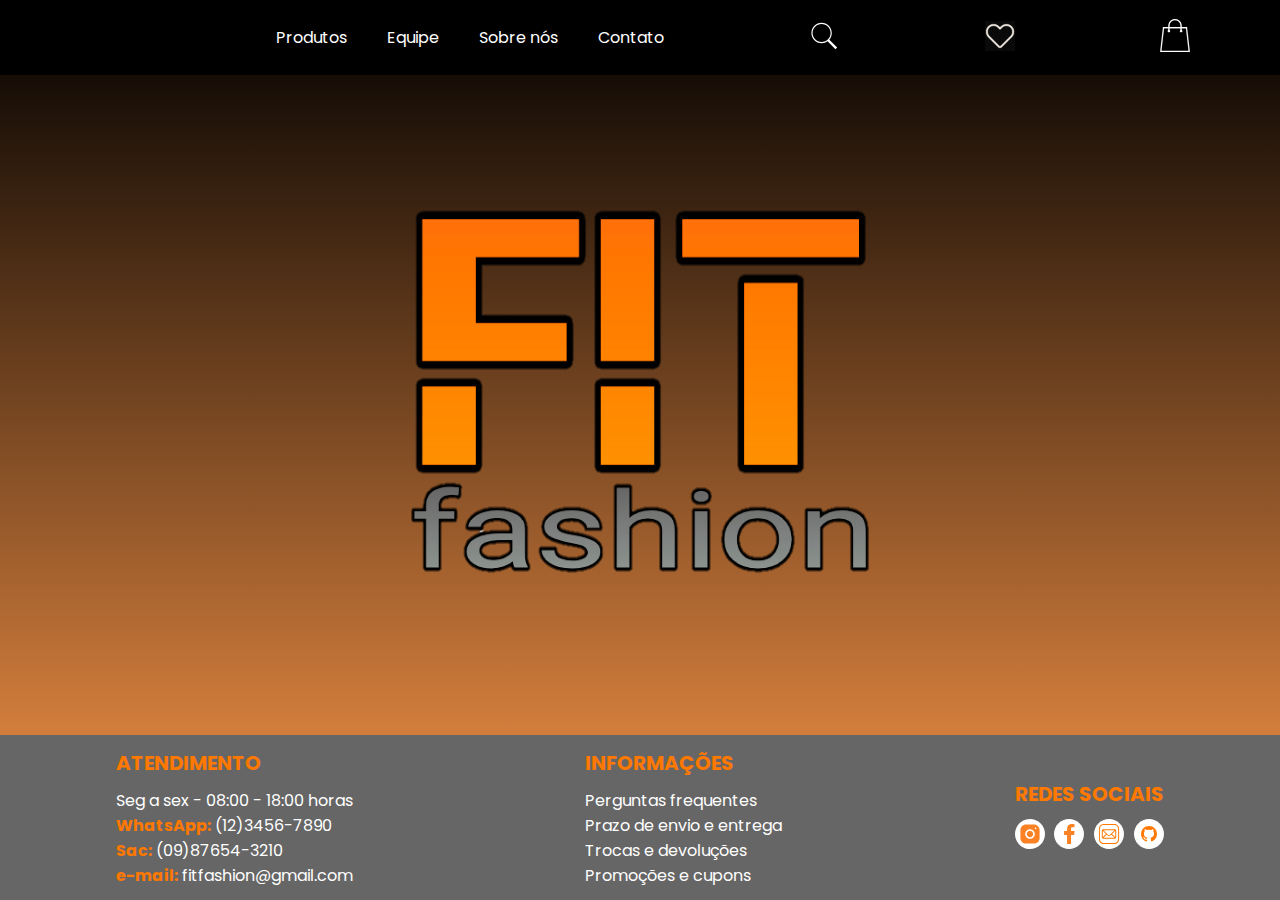
<file: index.html>
<!DOCTYPE html>
<html lang="pt-BR">

<head>
    <meta charset="UTF-8">
    <meta http-equiv="X-UA-Compatible" content="IE=edge">
    <meta name="viewport" content="width=device-width, initial-scale=1.0">
    <title>FitFashion</title>
    <link rel="stylesheet" href="./style.css">
</head>

<body>

    <header>
        
        <div class="container">
           
           <div>

           </div>

            <div class="menu">

                <div class="menuCelular">
                    <div class="one"></div>
                    <div class="two"></div>
                    <div class="tree"></div>
                </div>

                <nav>
                    <ul>
                        <li><a href="./Produtos/index.html">Produtos</a></li>
                        <li><a href="./Equipe/index.html">Equipe</a></li>
                        <li><a href="./Sobre nós/index.html">Sobre nós</a></li>
                        <li><a href="./Contato/index.html">Contato</a></li>
                    </ul>
                </nav>
           </div>
           
            <a href="#" class="navIcons"><img src="./src/ícones/lupa.svg" id="Lupa"></a>
            <a href="#" class="navIcons"><img src="./src/ícones/favorito.png" id="Favoritos"></a>
            <a href="#" class="navIcons"><img src="./src/ícones/sacola de compra.png" id="Carrinho"></a>

        </div>
    </header>

    <main>
        <div class="main-container">
            <div class="box-container">
                <a href="#" class="Clicar"><img src="./src/logo/logo.png"></a>
            </div>
        </div>

    </main>

    <!-- #footer: Valesca-->
    <footer class="footer-container">
        <div class="atendimento">
            <h1 class="titulos">ATENDIMENTO</h1>
            <p id="atendimento-info">
                Seg a sex - 08:00 - 18:00 horas<br />
                <strong>WhatsApp:</strong> (12)3456-7890 <br />
                <strong>Sac:</strong> (09)87654-3210 <br />
                <strong>e-mail:</strong> fitfashion@gmail.com
            </p>
        </div>
        <div class="informacoes">
            <h1 class="titulos">INFORMAÇÕES </h1>
            <nav>
                <ul class="list">
                    <li><a href="#">Perguntas frequentes</a> </li>
                    <li><a href="#">Prazo de envio e entrega</a> </li>
                    <li><a href="#">Trocas e devoluções</a> </li>
                    <li><a href="#">Promoções e cupons</a> </li>
                </ul>
            </nav>
        </div>
        <div class="redes-sociais">
            <h1 class="titulos"> REDES SOCIAIS</h1>
            <div class="lista-icone">
                <a href="#"><img id="insta" src="./src/ícones/insta-laranja.svg"></a>
                <a href="#"><img src="./src/ícones/facebook-laranja.svg"></a>
                <a href="#"><img src="./src/ícones/email-laranja.svg"></a>
                <a href="https://github.com/matheusel/FitFashion" target="_blank"><img
                        src="./src/ícones/git - laranja.svg"></a>
            </div>
        </div>
    </footer>
<script src="./script.js"></script>
</body>

</html>
</file>
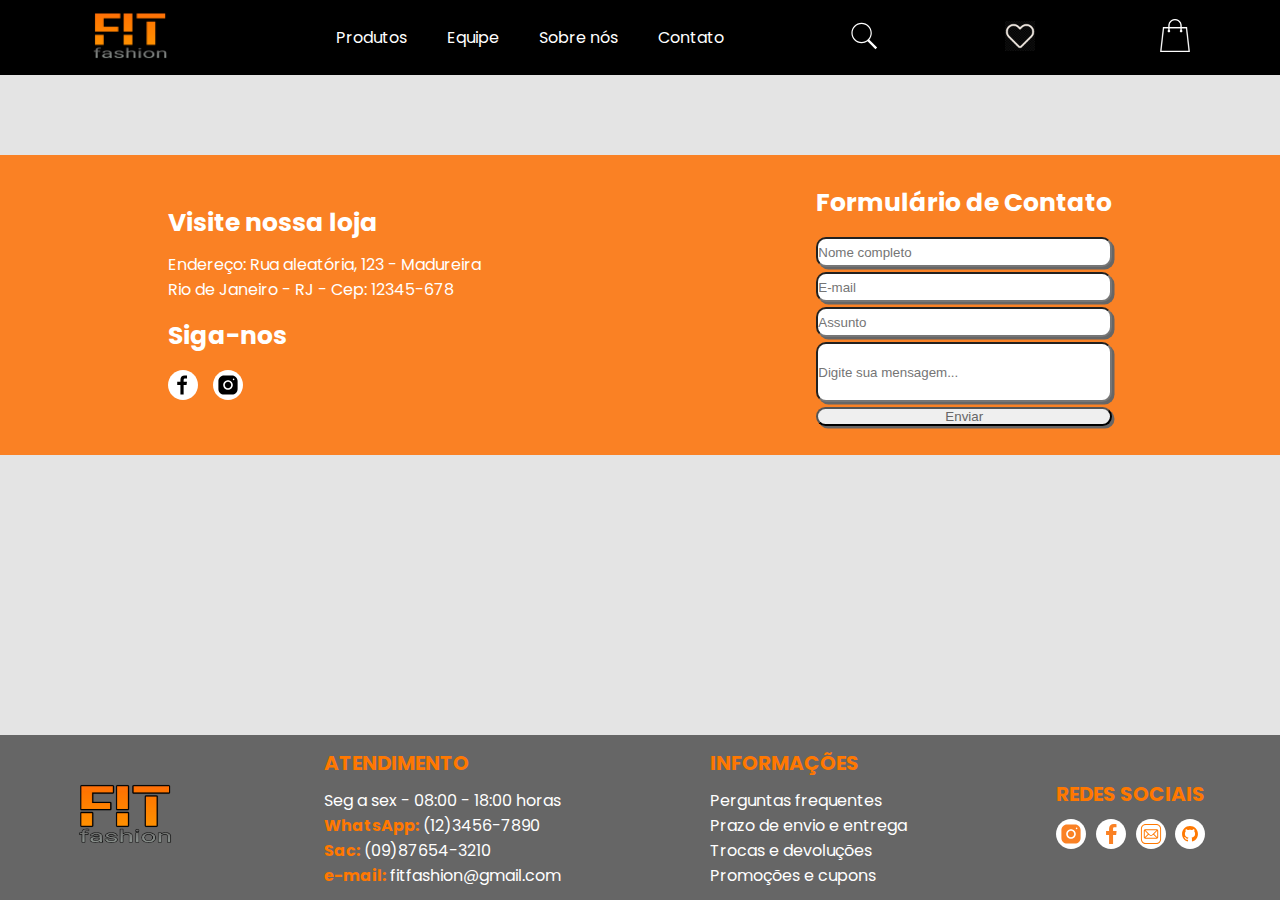
<file: Contato/index.html>
<!DOCTYPE html>
<html lang="pt-BR">

<head>
    <meta charset="UTF-8">
    <meta http-equiv="X-UA-Compatible" content="IE=edge">
    <meta name="viewport" content="width=device-width, initial-scale=1.0">
    <title>FitFashion</title>
    <link rel="stylesheet" href="./style.css">


    <script src="./script.js"></script>
</head>

<body>

    <header>
        
        <div class="container">
           
           <div>
                <a href="../index.html"><img src="../src/logo/logo.png"></a>
           </div>

            <div class="menu">

                <div class="menuCelular">
                    <div class="one"></div>
                    <div class="two"></div>
                    <div class="tree"></div>
                </div>
                <nav>
                    <ul>
                        <li><a href="../Produtos/index.html">Produtos</a></li>
                        <li><a href="../Equipe/index.html">Equipe</a></li>
                        <li><a href="../Sobre nós/index.html">Sobre nós</a></li>
                        <li><a href="#">Contato</a></li>
                    </ul>
                </nav>
            </div>

            <a href="#" class="navIcons"><img src="../src/ícones/lupa.svg" id="Lupa"></a>
            <a href="#" class="navIcons"><img src="../src/ícones/favorito.png" id="Favoritos"></a>
            <a href="#" class="navIcons"><img src="../src/ícones/sacola de compra.png" id="Carrinho"></a>

        </div>

    </header>
    <!-- #página de contato: Valesca-->
    <main>
        <div class="contato-container">
            <div class="segundo-container">
                <div class="localizacao">
                    <h1>Visite nossa loja</h1>
                    <p id="endereco">Endereço: Rua aleatória, 123 - Madureira<br />
                        Rio de Janeiro - RJ - Cep: 12345-678</p>
                </div>

                <h1>Siga-nos</h1>
                <div class="rede-social">
                    <a href="https://pt-br.facebook.com/" target="_blank"><img
                            src="../src/ícones/facebook-icon.svg"></a>
                    <a id="icon" href="https://www.instagram.com/" target="_blank"><img
                            src="../src/ícones/intagram-icon.svg"></a>
                </div>
            </div>
            <div class="contato-form">
                <h1 id="formulario">Formulário de Contato</h1>
                <input class="caixinhas" type="text" placeholder="Nome completo">
                <input class="caixinhas" type="text" placeholder="E-mail">
                <input class="caixinhas" type="text" placeholder="Assunto">
                <input id="mensagem" type="text" placeholder="Digite sua mensagem...">
                <button onclick="enviar()">Enviar</button>
            </div>



        </div>
        </div>
    </main>

    <!-- #footer: Valesca-->
    <footer class=" footer-container">
        <div class="logo">
            <img id="logo" src="../src/logo/logo.png" alt="logo">
        </div>
        <div class="atendimento">
            <h1 class="titulos">ATENDIMENTO</h1>
            <p id="atendimento-info">
                Seg a sex - 08:00 - 18:00 horas<br />
                <strong>WhatsApp:</strong> (12)3456-7890 <br />
                <strong>Sac:</strong> (09)87654-3210 <br />
                <strong>e-mail:</strong> fitfashion@gmail.com
            </p>
        </div>
        <div class="informacoes">
            <h1 class="titulos">INFORMAÇÕES </h1>
            <nav>
                <ul class="list">
                    <li><a href="#">Perguntas frequentes</a> </li>
                    <li><a href="#">Prazo de envio e entrega</a> </li>
                    <li><a href="#">Trocas e devoluções</a> </li>
                    <li><a href="#">Promoções e cupons</a> </li>
                </ul>
            </nav>
        </div>
        <div class="redes-sociais">
            <h1 class="titulos"> REDES SOCIAIS</h1>
            <div class="lista-icone">
                <a href="#"><img id="insta" src="../src/ícones/insta-laranja.svg"></a>
                <a href="#"><img src="../src/ícones/facebook-laranja.svg"></a>
                <a href="#"><img src="../src/ícones/email-laranja.svg"></a>
                <a href="https://github.com/matheusel/FitFashion" target="_blank"><img
                        src="../src/ícones/git - laranja.svg"></a>
            </div>
        </div>
    </footer>
</body>

</html>
</file>
<file: style.css>
@import url('https://fonts.googleapis.com/css2?family=Poppins:wght@500&display=swap');

* {
    margin: 0;
    padding: 0;
    outline: 0;
    box-sizing: border-box;
}

html {
    font-size: 62.5%;
}

html,
body {
    height: 100%;
    overflow-x: hidden;
    
}

body {
    font-size: 1.6rem;
    /* background: linear-gradient(0deg, rgba(254,151,72,1) 2%, rgba(234,117,48,1) 71%, rgba(243,112,32,1) 91%); */
    background: linear-gradient(0deg, rgba(254,151,72,1) 2%, rgb(0, 0, 0));
}

header {
    background-color: black;
}

/* Barra de Navegação (Matheus) */

header .container {
    height: 75px;
    display: flex;
    justify-content: space-between;
    align-items: center;
    width: 90%;
    max-width: 1100px;
    margin: auto;
}

header nav ul {
    display: flex;

}

header nav ul li {
    list-style: none;
    margin-left: 20px;
}

header nav ul li a {
    text-decoration: none;
    color: white;
    margin-left: 20px;
    transition: 0.2s;
    font-family: "Poppins";
}

header nav ul li a:hover {
    color: #ff9000;
    font-size: 2rem;
}

header div img {
    width: 8rem;
    transition: 0.2s;
}

header div img:hover {
    width: 8.5rem;
}

#Lupa, #Carrinho, #Favoritos {
    color: white;
    filter: invert(1);
    width: 3.0rem;
    transition: 0.2s;
}

#Lupa:hover, #Carrinho:hover, #Favoritos:hover {
    color: white;
    filter: invert(1);
    width: 3.3rem;
}

/* header .navIcons {
    
} */

@media (max-width: 964px) {
    html {
        font-size: 50%;
    }
    
}

@media (max-width: 809px) {
    html {
        font-size: 40%;
    }
    
}

@media (max-width: 709px) {
    header nav, header .navIcons {
        display: none;
    }

    .one, .two, .tree {
        background-color: #FF7800;
        height: 4px;
        width: 100%;
        margin: 6px auto;
        transition: 0.3s;
    }

    .menuCelular {
        width: 40px;
        height: 30px;
    }

    .menu.on {
        position: absolute;
        top: 0;
        left: 0;
        width: 100vw;
        height: 100vh;
        background-color: #666666;
        display: flex;
        align-items: center;
        justify-content: center;
    }

    .menu.on nav {
        display: block;
    }

    .menu.on .menuCelular {
        position: absolute;
        right: 20px;
        top: 15px;
    }

    .menu.on .menuCelular .one {
        transform: rotate(45deg) translate(7px, 7px);
    }

    .menu.on .menuCelular .two {
        opacity: 0;
    }

    .menu.on .menuCelular .tree {
        transform: rotate(-45deg) translate(3px, -3px);
    }

    .menu.on nav ul {
        display: block;
        text-align: center;
    }

    .menu.on nav ul li a {
        transition-duration: 0.3s;
        font-size: 5rem;
        line-height: 20rem;
        margin-left: 0;
    }

    .menu.on nav ul li a:hover {
        transition-duration: 0.3s;
        font-size: 6rem;
        line-height: 15rem;
    }
    
}

/* Rodapé da Página (Valesca) */

.footer-container {
    display: flex;
    position: absolute;
    flex-direction: row;
    bottom: 0;
    background-color: #666666;
    width: 100%;
    height: 16.5rem;
    align-items: center;
    justify-content: space-around;
    color: white;
    font-family: "Poppins"
}

footer h1 {
    font-size: 2rem;
    color: #FF7800;
}

.titulos {
    margin-bottom: 1rem;
}

#atendimento-info {
    line-height: 2.5rem;
}

#logo {
    width: 10rem;
}

.informacoes a {
    text-decoration: none;
    color: white;
}

.informacoes a:hover {
    color: #FF7800;
}

.informacoes li {
    list-style: none;
}

.list {
    line-height: 2.5rem;
}

.informacoes {
    display: flex;
    flex-direction: column;
    justify-content: flex-start;
    align-items: flex-start;
    text-align: start;
}

.atendimento {
    align-items: center;
}

.redes-sociais img {
    width: 30px;

}

.redes-sociais {
    display: flex;
    flex-direction: column;
}

.lista-icone {
    display: flex;
    justify-content: space-between;
}

footer h3 {
    color: #FF7800;
}

footer strong {
    color: #FF7800;
}

/*responsividade: Valesca*/
@media screen and (max-width:599px) {
    .footer-container {
        display: flex;
        flex-direction: column;
        bottom: 0;
        overflow-y: auto;
        background-color: #666666;
        width: 100%;
        height: 35%;
        align-items: center;
        justify-content: space-around;
        color: white;
        font-family: "Poppins"
    }

    #logo {
        width: 8rem;
    }

    .atendimento {
        display: flex;
        flex-direction: column;
        justify-content: flex-start;
        align-items: center;
        font-size: 1.5rem;
        align-items: center;
    }

    .informacoes a {
        text-decoration: none;
        color: white;
    }

    .informacoes a:hover {
        color: #FF7800;
    }

    .informacoes li {
        list-style: none;
    }

    .informacoes {
        display: flex;
        flex-direction: column;
        justify-content: flex-start;
        align-items: center;
        text-align: center;
        font-size: 1.5rem;
    }

    .redes-sociais img {
        width: 15px;
    }

    .redes-sociais {
        display: flex;
        flex-direction: column;
        font-size: 1.5rem;
    }

    .lista-icone {
        display: flex;
        justify-content: space-between;
    }

    footer h3 {
        color: #FF7800;
        font-size: 1.5rem;
    }

    footer strong {
        color: #FF7800;
        font-size: 1.5rem;
    }
}


.main-container {
    display: flex;
    align-items: center;
    justify-content: center;
    position: relative;
    margin-top: 13vh;
}

.box-container img {
    display: flex;
    width: 500px;
    height: 400px;

}


@media (max-width: 709px) {
    .box-container img {
        width: 500px;
        height: 400px;
        margin-top: 7vh;
    }
}

@media (max-width:599px) {
    .box-container img {
        width: 300px;
        height: 200px;
        margin-top: 7vh;
    }
}
</file>
<file: Contato/style.css>
@import url('https://fonts.googleapis.com/css2?family=Poppins:wght@500&display=swap');

* {
    margin: 0;
    padding: 0;
    outline: 0;
    box-sizing: border-box;
}

html {
    font-size: 62.5%;
    height: 100%;
}

html,
body {
    height: 100%;
}

body {
    font-size: 1.6rem;
    background-color: #E4E4E4;
    overflow-x: hidden;
}

header {
    background-color: black;
}

/* Barra de Navegação (Matheus) */

header .container {
    height: 75px;
    display: flex;
    justify-content: space-between;
    align-items: center;
    width: 90%;
    max-width: 1100px;
    margin: auto;
}

header nav ul {
    display: flex;

}

header nav ul li {
    list-style: none;
    margin-left: 20px;
}

header nav ul li a {
    text-decoration: none;
    color: white;
    margin-left: 20px;
    transition: 0.2s;
    font-family: "Poppins";
}

header nav ul li a:hover {
    color: #ff9000;
    font-size: 2rem;
}

header div img {
    width: 8rem;
    transition: 0.2s;
}

header div img:hover {
    width: 8.5rem;
}

#Lupa, #Carrinho, #Favoritos {
    color: white;
    filter: invert(1);
    width: 3.0rem;
    transition: 0.2s;
}

#Lupa:hover, #Carrinho:hover, #Favoritos:hover {
    color: white;
    filter: invert(1);
    width: 3.3rem;
}

/* header .navIcons {
    
} */

@media (max-width: 964px) {
    html {
        font-size: 50%;
    }
    
}

@media (max-width: 809px) {
    html {
        font-size: 40%;
    }
    
}

@media (max-width: 709px) {
    header nav, header .navIcons {
        display: none;
    }

    .one, .two, .tree {
        background-color: #FF7800;
        height: 4px;
        width: 100%;
        margin: 6px auto;
        transition: 0.3s;
    }

    .menuCelular {
        width: 40px;
        height: 30px;
    }

    .menu.on {
        position: absolute;
        top: 0;
        left: 0;
        width: 100vw;
        height: 100vh;
        background-color: #666666;
        display: flex;
        align-items: center;
        justify-content: center;
    }

    .menu.on nav {
        display: block;
    }

    .menu.on .menuCelular {
        position: absolute;
        right: 20px;
        top: 15px;
    }

    .menu.on .menuCelular .one {
        transform: rotate(45deg) translate(7px, 7px);
    }

    .menu.on .menuCelular .two {
        opacity: 0;
    }

    .menu.on .menuCelular .tree {
        transform: rotate(-45deg) translate(3px, -3px);
    }

    .menu.on nav ul {
        display: block;
        text-align: center;
    }

    .menu.on nav ul li a {
        transition-duration: 0.3s;
        font-size: 5rem;
        line-height: 20rem;
        margin-left: 0;
    }

    .menu.on nav ul li a:hover {
        transition-duration: 0.3s;
        font-size: 6rem;
        line-height: 15rem;
    }
    
}

/* Página de contato (Valesca) */
.contato-container {
    display: flex;
    width: 100%;
    height: 30rem;
    background-color: #FA8124;
    flex-direction: row;
    color: white;
    margin-top: 8rem;
    justify-content: space-around;
    align-items: center;
    font-family: "Poppins";


}

.segundo-container {
    display: flex;
    flex-direction: column;
    gap: 1.5rem;
}

#endereco {
    margin-top: 1rem;
}

.rede-social {
    display: flex;


}

#icon {
    margin-left: 1.5rem;
}

.contato-form {
    display: flex;
    flex-direction: column;
    gap: 0.5rem;

}

main h1 {
    font-size: 2.5rem;
}

main h2 {
    font-size: 1.5rem;

}

#formulario {
    margin-bottom: 1rem;

}

#mensagem {
    height: 6rem;
    border-radius: 10px;
    box-shadow: 2.5px 2.5px;
    color: #666666;
}

.caixinhas {
    height: 3rem;
    box-shadow: 2.5px 2.5px;
    border-radius: 10px;
    color: #666666;
}

.caixinhas:hover, #mensagem:hover, .contato-form button:hover {
    background-color: #ffffffd5;
}

button {
    border-radius: 10px;
    box-shadow: 2.5px 2.5px;
    color: #666666;
}

/* Rodapé da Página (Valesca) */

.footer-container {
    display: flex;
    flex-direction: row;
    position: absolute;
    bottom: 0;
    background-color: #666666;
    width: 100%;
    height: 16.5rem;
    align-items: center;
    justify-content: space-around;
    color: white;
    font-family: "Poppins"
}

footer h1 {
    font-size: 2rem;
    color: #FF7800;
}

.titulos {
    margin-bottom: 1rem;
}

#atendimento-info {
    line-height: 2.5rem;
}

#logo {
    width: 10rem;
}

.informacoes a {
    text-decoration: none;
    color: white;
}

.informacoes a:hover {
    color: #FF7800;
}

.informacoes li {
    list-style: none;
}

.list {
    line-height: 2.5rem;
}

.informacoes {
    display: flex;
    flex-direction: column;
    justify-content: flex-start;
    align-items: flex-start;
    text-align: start;
}

.atendimento {
    align-items: center;
}

.redes-sociais img {
    width: 30px;

}

.redes-sociais {
    display: flex;
    flex-direction: column;
}

.lista-icone {
    display: flex;
    justify-content: space-between;
}

footer h3 {
    color: #FF7800;
}

footer strong {
    color: #FF7800;
}

/*responsividade: Valesca*/

@media screen and (max-width:599px) {
    .contato-container {
        display: flex;
        width: 100%;
        height: 45rem;
        background-color: #FA8124;
        flex-direction: column;
        color: white;
        margin-top: 25%rem;
        justify-content: center;
        align-items: center;
        font-family: "Poppins";

    }

    .segundo-container {
        display: flex;
        flex-direction: column;
        gap: 1.5rem;
        font-size: 2rem;
        align-items: center;

    }

    #endereco {
        margin-top: 1rem;
        align-items: center;
    }

    .rede-social {
        display: flex;


    }

    #icon {
        margin-left: 1rem;
    }

    .contato-form {
        display: flex;
        flex-direction: column;
        gap: 0.5rem;

    }

    main h1 {
        font-size: 2rem;

    }

    main h2 {
        font-size: 2rem;


    }

    #formulario {
        margin-bottom: 1rem;

    }

    #mensagem {
        height: 4.5rem;
        border-radius: 10px;
        box-shadow: 2.5px 2.5px;
        color: #666666;
    }

    .caixinhas {
        height: 3rem;
        box-shadow: 2.5px 2.5px;
        border-radius: 10px;
        color: #666666;
    }

    button {
        border-radius: 10px;
        box-shadow: 2.5px 2.5px;
        color: #666666;
    }

    .footer-container {
        display: flex;
        flex-direction: column;
        position: fixed;
        bottom: 0;
        overflow-y: auto;
        background-color: #666666;
        width: 100%;
        height: 35%;
        align-items: center;
        justify-content: space-around;
        color: white;
        font-family: "Poppins"
    }

    #logo {
        width: 8rem;
    }

    .atendimento {
        display: flex;
        flex-direction: column;
        justify-content: flex-start;
        align-items: center;
        font-size: 1.5rem;
        align-items: center;
    }

    .informacoes a {
        text-decoration: none;
        color: white;
    }

    .informacoes a:hover {
        color: #FF7800;
    }

    .informacoes li {
        list-style: none;
    }

    .informacoes {
        display: flex;
        flex-direction: column;
        justify-content: flex-start;
        align-items: center;
        text-align: center;
        font-size: 1.5rem;
    }

    .redes-sociais img {
        width: 15px;
    }

    .redes-sociais {
        display: flex;
        flex-direction: column;
        font-size: 1.5rem;
    }

    .lista-icone {
        display: flex;
        justify-content: space-between;
    }

    footer h3 {
        color: #FF7800;
        font-size: 1.5rem;
    }

    footer strong {
        color: #FF7800;
        font-size: 1.5rem;
    }
}
</file>
